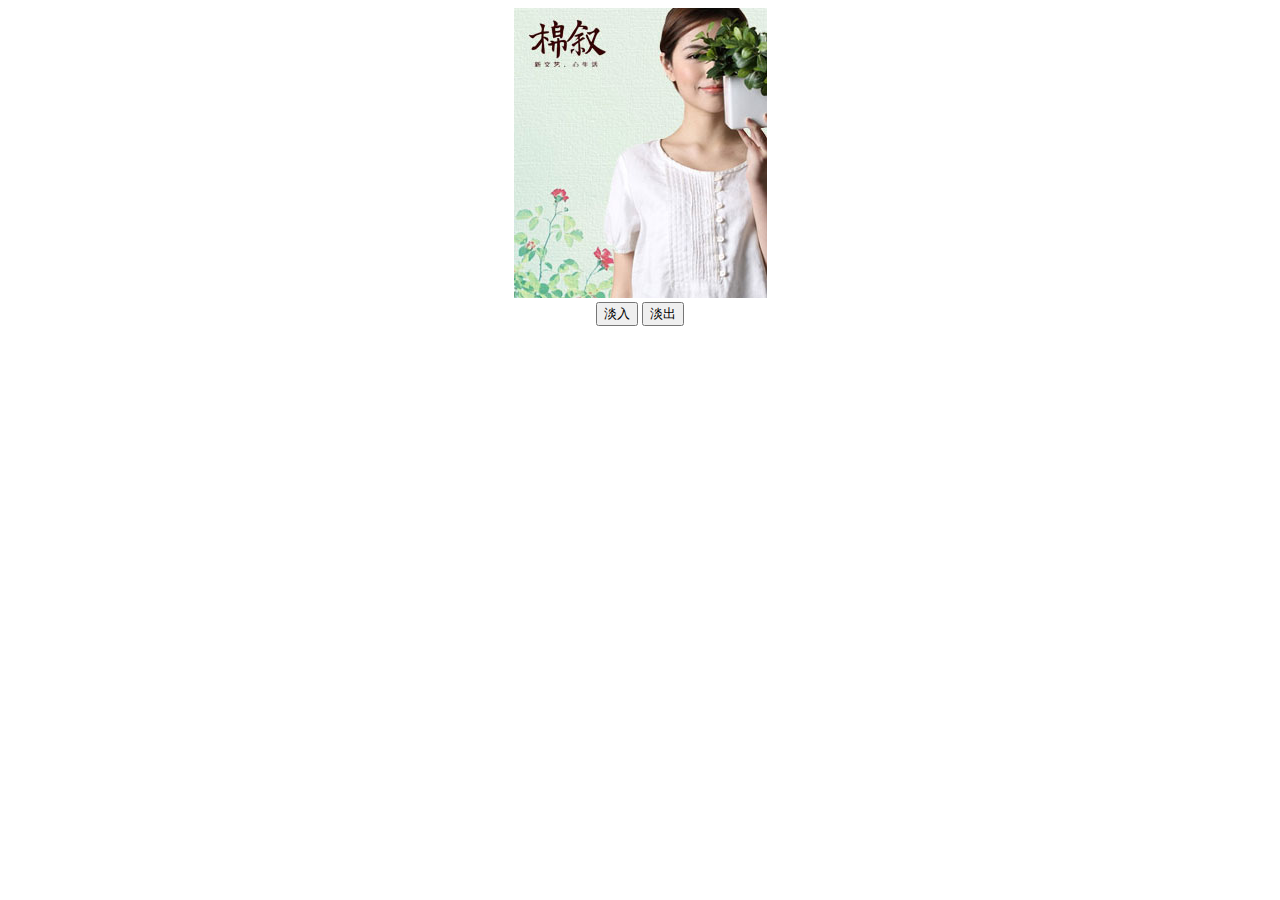
<file: 示例8：淡入淡出效果/index.html>
<!DOCTYPE html>
<html>
<head lang="en">
	<meta charset="UTF-8">
<title>淡入淡出效果</title>
	<style>
		body{text-align: center;}
	</style>
</head>
<body> 

<img src="images/ad.jpg"  /><br/>
<input name="fadein_btn" type="button" value="淡入" /> 
<input name="fadeout_btn" type="button" value="淡出" />
<script  src="js/jquery-1.12.4.js" ></script>
<script type="text/javascript">
	$(function  () {
		$("input[name='fadein_btn']").click(function  () {
			$("img").fadeIn(3000);
		});
		$("input[name='fadeout_btn']").click(function  () {
			$("img").fadeOut(5000);
		});
	})
</script>
</body>
</html>
</file>
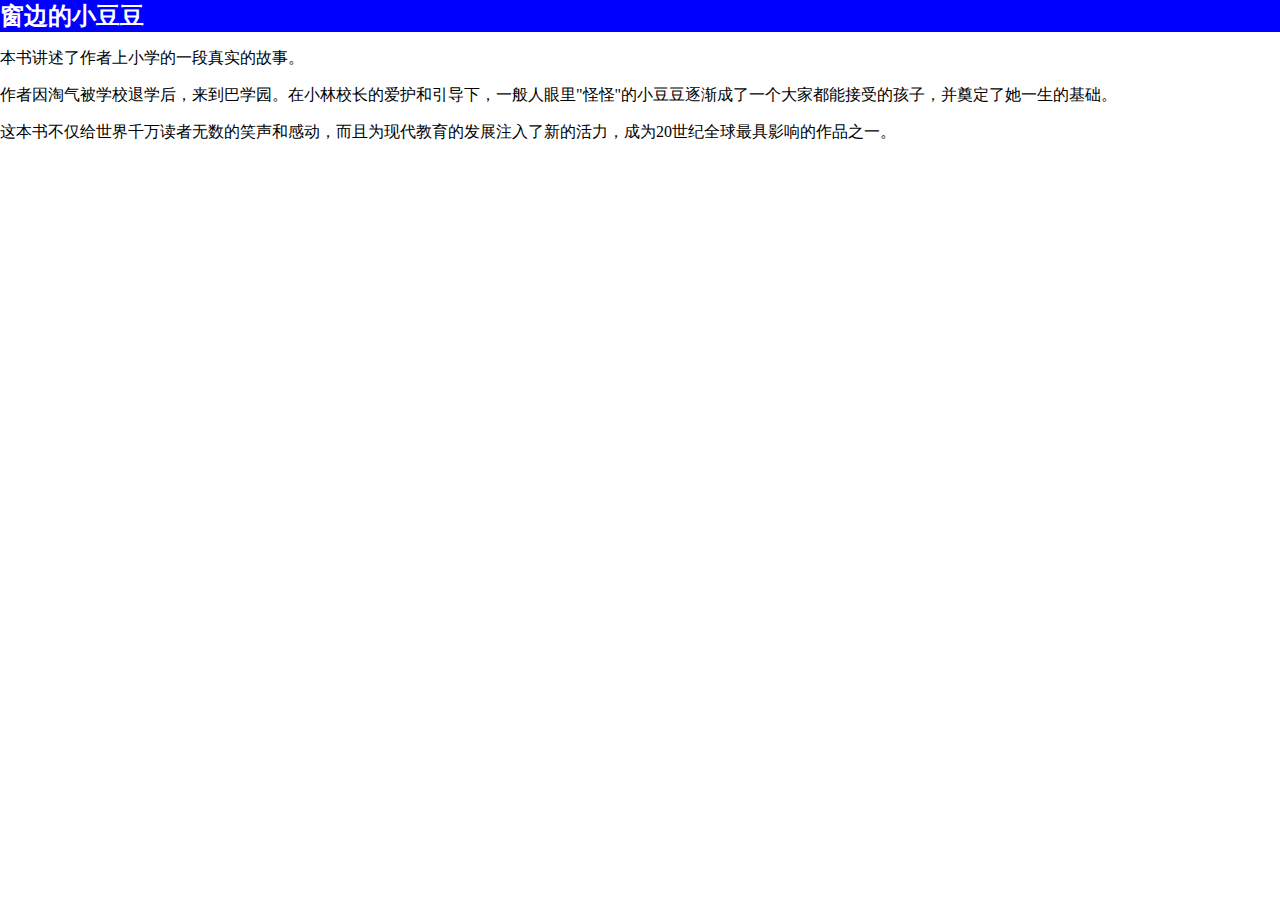
<file: 示例9：改变元素高度/index.html>
<!DOCTYPE html>
<html>
<head lang="en">
	<meta charset="UTF-8">
<title>改变元素高度</title>

<style type="text/css" >
body{
	margin: 0px;
	padding: 0px;
}
h2{
	background-color: blue;
	color: white;
	margin: 0px;
}
</style>

</head>
<body> 
    <div id="box">
      <h2>窗边的小豆豆</h2>
      <div class="txt">
        <p>本书讲述了作者上小学的一段真实的故事。</p>
        <p>作者因淘气被学校退学后，来到巴学园。在小林校长的爱护和引导下，一般人眼里"怪怪"的小豆豆逐渐成了一个大家都能接受的孩子，并奠定了她一生的基础。</p>
        <p>这本书不仅给世界千万读者无数的笑声和感动，而且为现代教育的发展注入了新的活力，成为20世纪全球最具影响的作品之一。</p>
      </div>
    </div>
	<script src="js/jquery-1.12.4.js" ></script>
	<script type="text/javascript">
		
		$("h2").click(function  () {
			$(".txt").slideUp(2000);  //向上延伸
			$(".txt").slideDown(3000);//向下延伸
		});
	</script>
</body>
</html>
</file>
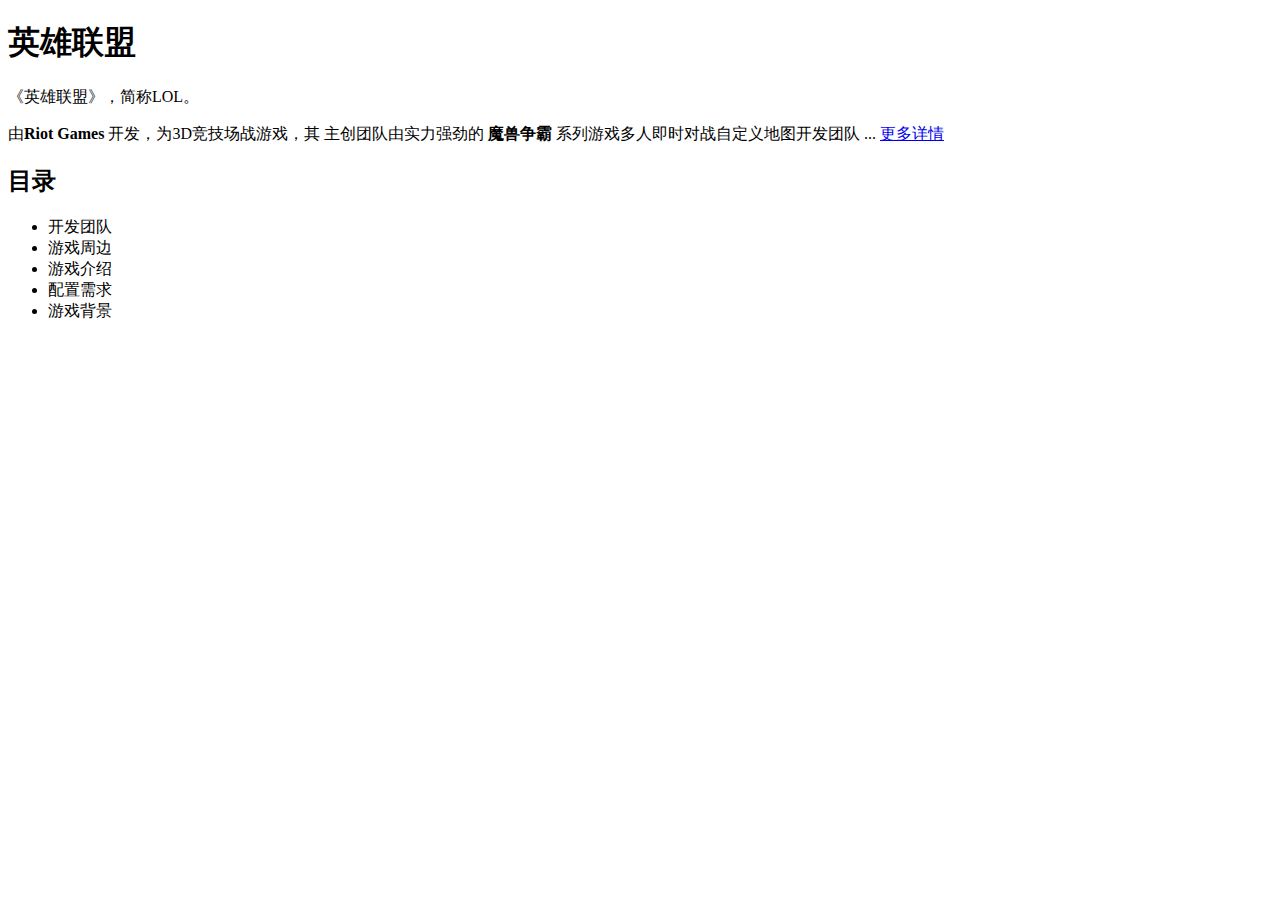
<file: 练习2：使用jQuery美化英雄联盟简介页/index.html>
<!DOCTYPE html>
<html>
<head lang="en">
    <meta charset="UTF-8">
<title>使用jQuery美化英雄联盟简介页 </title>
</head>
<body>
 <h1>英雄联盟</h1> 
<p>    《英雄联盟》，简称LOL。</p>
<p id="content">
    由<strong>Riot Games </strong>开发，为3D竞技场战游戏，其
    <span>主创团队由实力强劲的
        <strong>魔兽争霸</strong>
        系列游戏多人<span>即时对战</span>自定义地图开发团队
    </span>...
    <a href="#">更多详情</a>
</p>
<h2>目录</h2>
<ul class="txt_box">
    <li class="current">开发团队</li>
    <li>游戏周边</li>
    <li>游戏介绍</li>
    <li>配置需求</li>
    <li>游戏背景</li>
</ul>
<script type="text/javascript" src="js/jquery-1.12.4.js"  charset="UTF-8"></script>
<script type="text/javascript" src="js/game.js" charset="UTF-8" ></script>
</body>
</html>
</file>
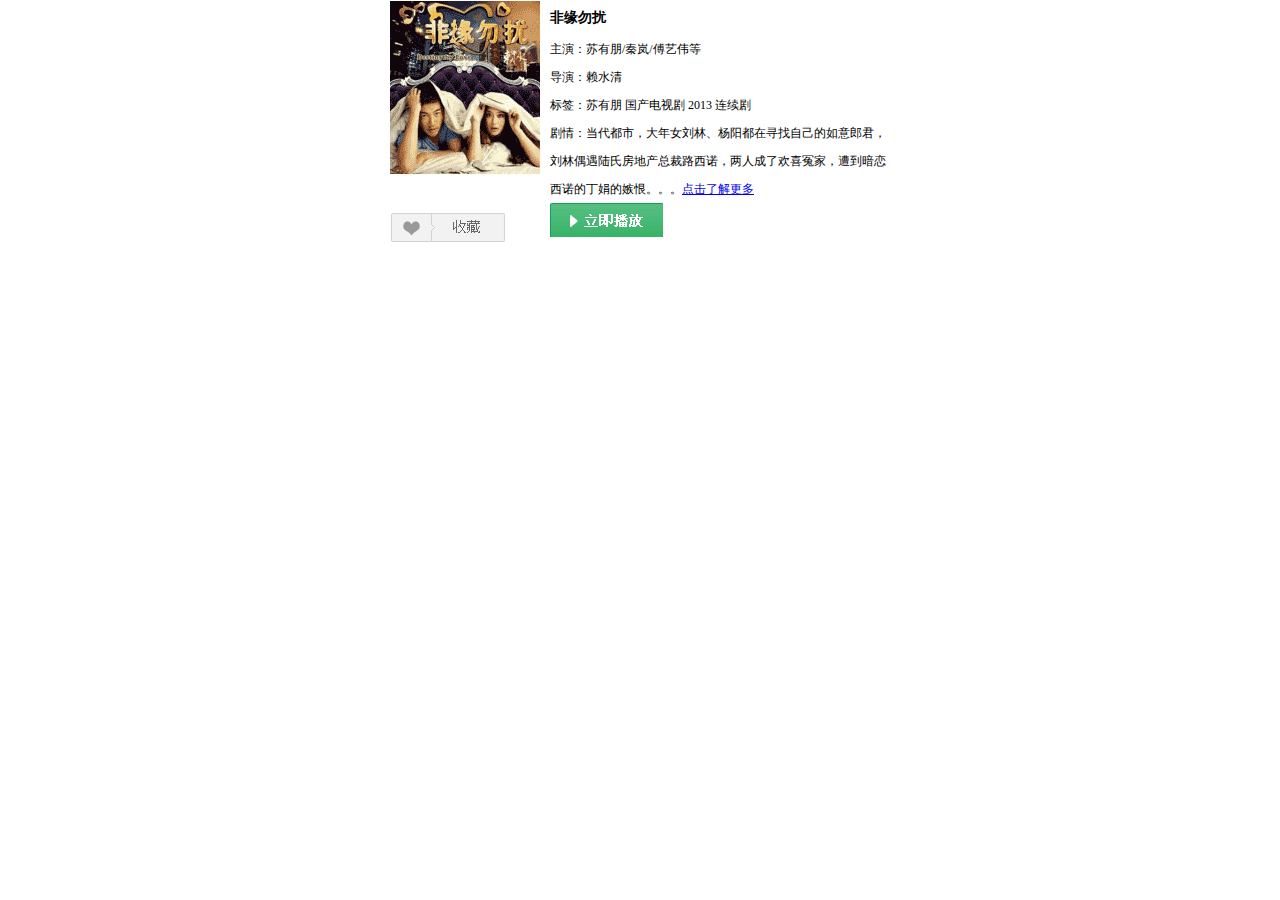
<file: 练习3：制作非缘勿扰页面特效/index.html>
<!DOCTYPE html>
<html>
<head lang="en">
	<meta charset="UTF-8">
    <title>制作非缘勿扰页面特效 </title>
	<link rel="stylesheet" href="css/style.css">
</head>
<body>
 	 <div class='main' >
     	<div class='left'>
        	<img src="images/pic.gif" />
            <br/><br/>
            <img src="images/col.gif" alt="收藏本片"/>
        </div>
        <div class='right'>
        	<dl>
            	<dt>非缘勿扰</dt>
            	<dd><span id="star">主演：</span>苏有朋/秦岚/傅艺伟等</dd>
				<dd><span id='director'>导演：</span><span title="导演">赖水清</span></dd>
				<dd><span id='label'>标签：</span><span>苏有朋</span>  国产电视剧   <span>2013</span>  连续剧 </dd>
				<dd><span id="drama">剧情：</span>当代都市，大年女刘林、杨阳都在寻找自己的如意郎君，刘林偶遇陆氏房地产总裁路西诺，两人成了欢喜冤家，遭到暗恋西诺的丁娟的嫉恨。。。<a href="#">点击了解更多 </a></dd>
            </dl>
            <img src="images/btn.gif"/>
        </div>
     </div>
     <script type="text/javascript" src="js/jquery-1.12.4.js" charset="UTF-8" ></script>
     <script type="text/javascript" src="js/movie.js" charset="UTF-8" ></script>
</body>
</html>
</file>
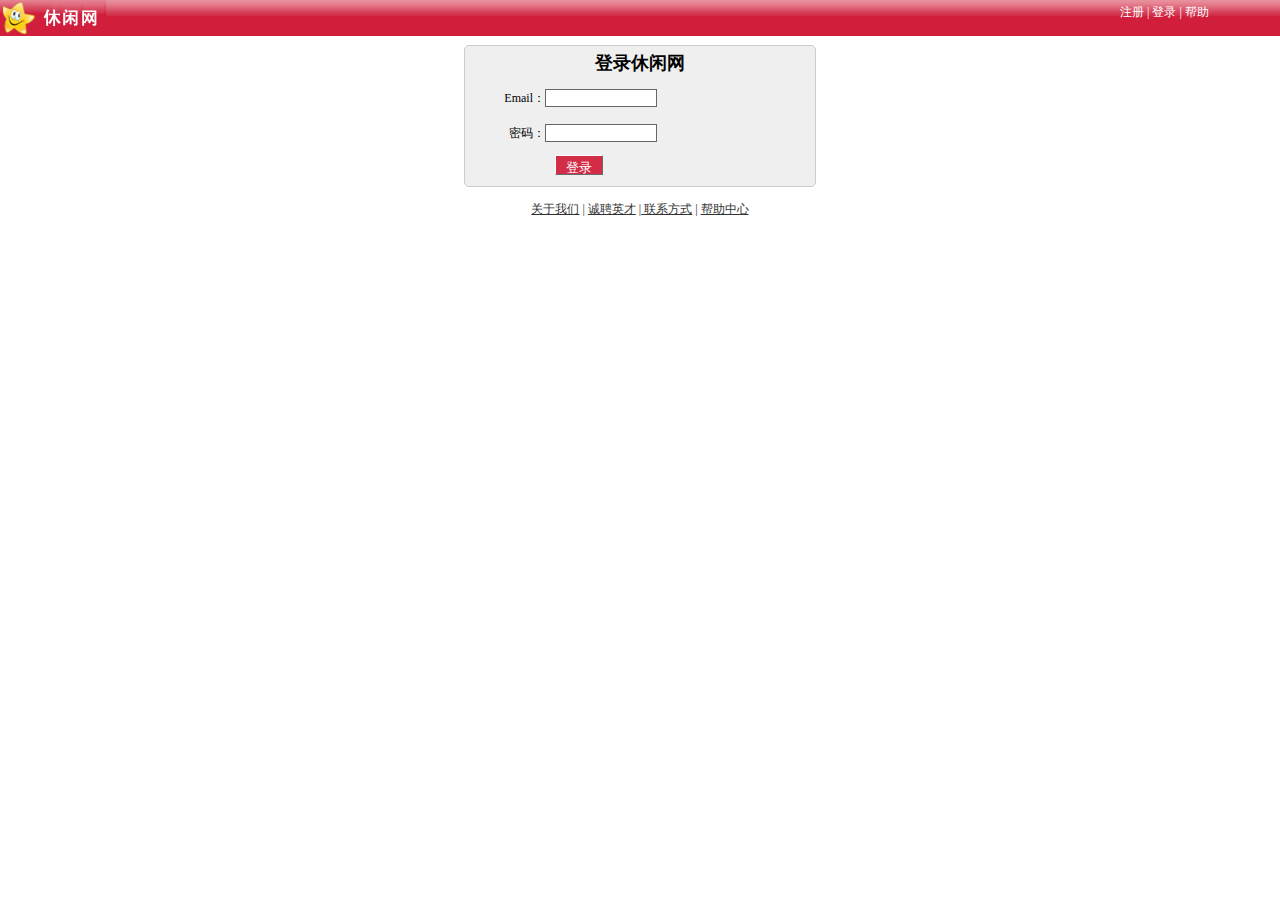
<file: 示例3：验证休闲网登录页面/login.html>
<!doctype html>
<html lang="en">
<head>
	<meta charset="UTF-8">
    <title>休闲网登录页面</title>
	<link href="css/register.css" rel="stylesheet">
</head>
<body>
    <div id="header" class="main">
        <div id="headerLeft">
            <img src="images/logo.gif" /></div>
        <div id="headerRight">注册 | 登录 | 帮助</div>
    </div>
    <div class="register">
		<form action="success.html" id="myform" method="post" name="myform" >
			<ul>
				<li class="bold">登录休闲网</li>
				<li><span>Email：</span><input type="text" class="inputs" /></li>
				<li><span>密码：</span><input type="password" class="inputs" /></li>
				<li><input name="btn" id="btn" type="submit" value="登录" class="rb1"  /></li>
			</ul>
		</form>
    </div>
  
  <div id="footer" class="main"><a href="#">关于我们</a> | <a href="#">诚聘英才</a> |<a href="#"> 联系方式</a>  | <a href="#">帮助中心</a></div>
  
<script src="js/jquery-1.12.4.js" type="text/javascript " charset="UTF-8"></script>
<script type="text/javascript">
	$(function  () {
		//表单提交事件
		$("#myform").submit(function  () {
			var email =$("#myform :text").val();
			if (email=="") {
				alert("Email不能为空");
				return false;
			}
			
			if (email.indexOf("@")==-1) {
				alert("Email格式不正确\n必须包含@");
				return false;
			}
			
			if (email.indexOf(".")==-1) {
				alert("Email格式不正确\n必须包含.");
				return false;
			}
			return true;
		})
	})
</script>
</script>
</body>
</html>
</file>
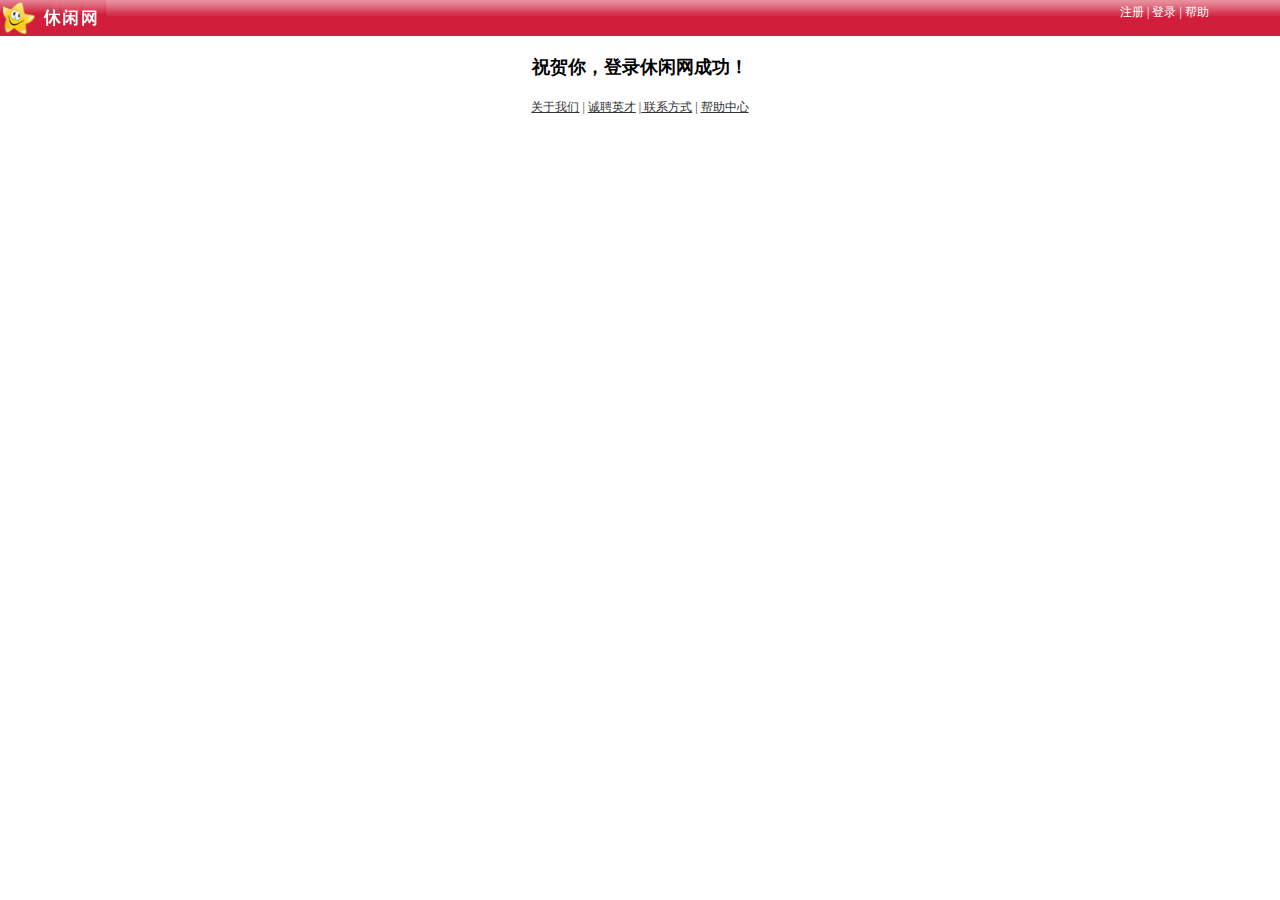
<file: 示例3：验证休闲网登录页面/success.html>
<!doctype html>
<html lang="en">
<head>
	<meta charset="UTF-8">
<title>休闲网登录成功页面</title>
	<link href="css/register.css" rel="stylesheet">

</head>

<body>
<div id="header" class="main">
  <div id="headerLeft"><img src="images/logo.gif"/></div>
  <div id="headerRight">注册 | 登录 | 帮助</div>
</div>
<div  class="main">
    <h1 class="bold">祝贺你，登录休闲网成功！</h1>
</div>
<div id="footer" class="main"><a href="#">关于我们</a> | <a href="#">诚聘英才</a> |<a href="#"> 联系方式</a>  | <a href="#">帮助中心</a></div>
</body>
</html>
</file>
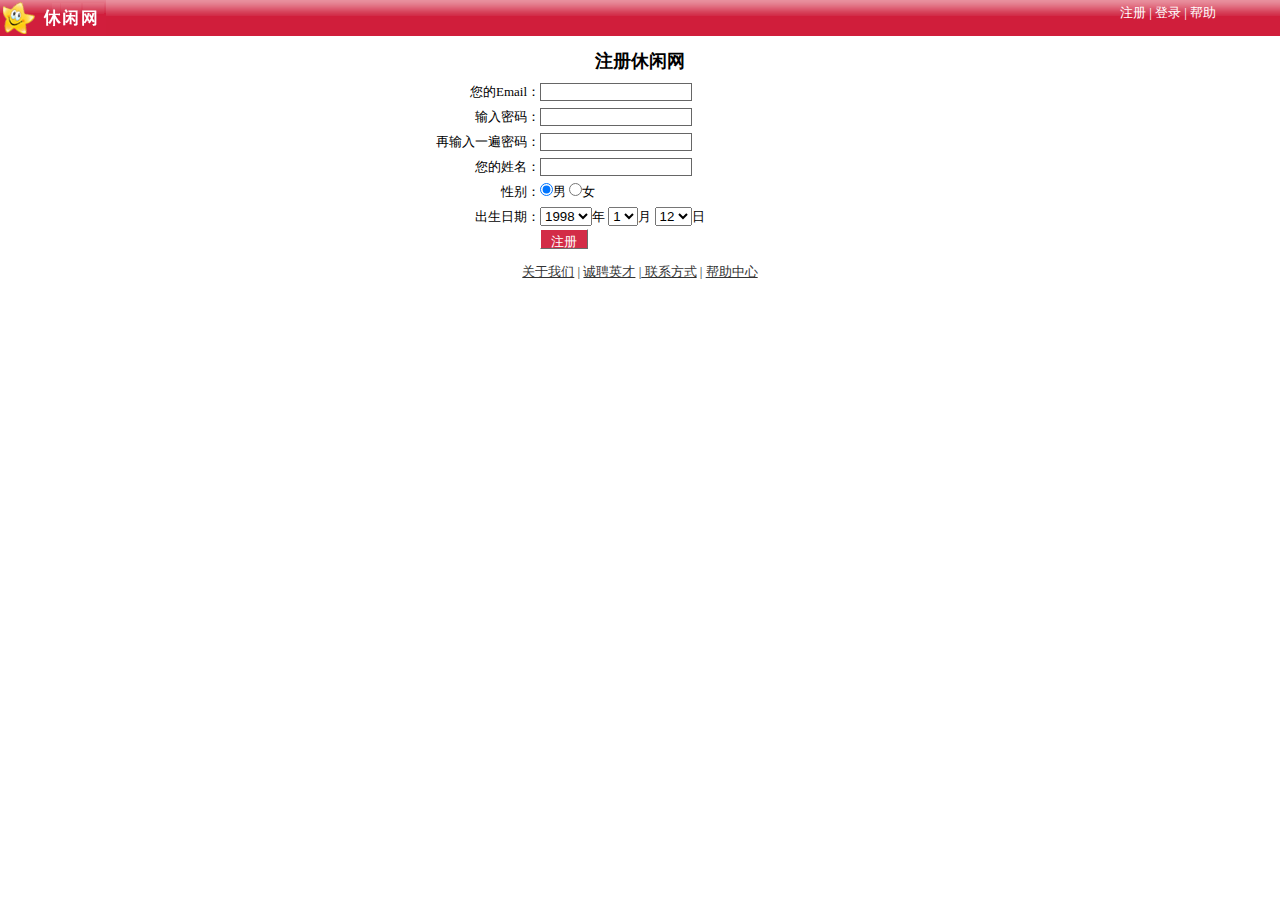
<file: 示例6：文本输入提示特效/register.html>
<!doctype html>
<html lang="en">
<head>
    <meta charset="UTF-8">
    <title>休闲网注册页面</title>
    <link href="css/leisure.css" rel="stylesheet">
</head>
<body>
    <div id="header" class="main">
        <div id="headerLeft">
            <img src="images/logo.gif" />
        </div>
        <div id="headerRight">注册 | 登录 | 帮助</div>
    </div>
    <div class="register">
        <form method="post" name="myform" id="myform">
                <h1 class="bold">注册休闲网</h1>
                <dl>
                    <dt>您的Email：</dt>
                    <dd><input id="email" type="text" class="inputs" /><span id="DivEmail"></span></dd>
                </dl>
                <dl>
                    <dt>输入密码：</dt>
                    <dd><input id="pwd" type="password" class="inputs" /><span id="DivPwd"></span></dd>
                </dl>
                <dl>
                    <dt>再输入一遍密码：</dt>
                    <dd><input id="repwd" type="password" class="inputs" /><span id="DivRepwd"></span></dd>
                </dl>
                <dl>
                    <dt>您的姓名：</dt>
                    <dd><input id="user" type="text" class="inputs" /><span id="DivUser"></span></dd>
                </dl>
                <dl>
                    <dt>性别：</dt>
                    <dd>
                        <input name="sex" type="radio" value="1" checked="checked" />男
                        <input name="sex" type="radio" value="0" />女</dd>
                </dl>
                <dl>
                    <dt class="left">出生日期：</dt>
                    <dd><select name="year">
                            <option value="1998">1998</option>
                        </select>年
                         <select name="month">
                             <option value="1">1</option>
                         </select>月
                       <select name="day">
                           <option value="12">12</option>
                       </select>日</dd>
                </dl>
                <dl>
                    <dt>&nbsp;</dt>
                    <dd><input name="btn" type="submit" value="注册" class="rb1" /></dd>
                </dl>
        </form>
    </div>
    <div id="footer" class="main"><a href="#">关于我们</a> | <a href="#">诚聘英才</a> |<a href="#"> 联系方式</a>  | <a href="#">帮助中心</a></div>
  <script type="text/javascript" src="js/jquery-1.12.4.js"  charset="UTF-8"></script>
  <script type="text/javascript" src="js/hnn.js"  charset="UTF-8"></script>
</body>
</html>
</file>
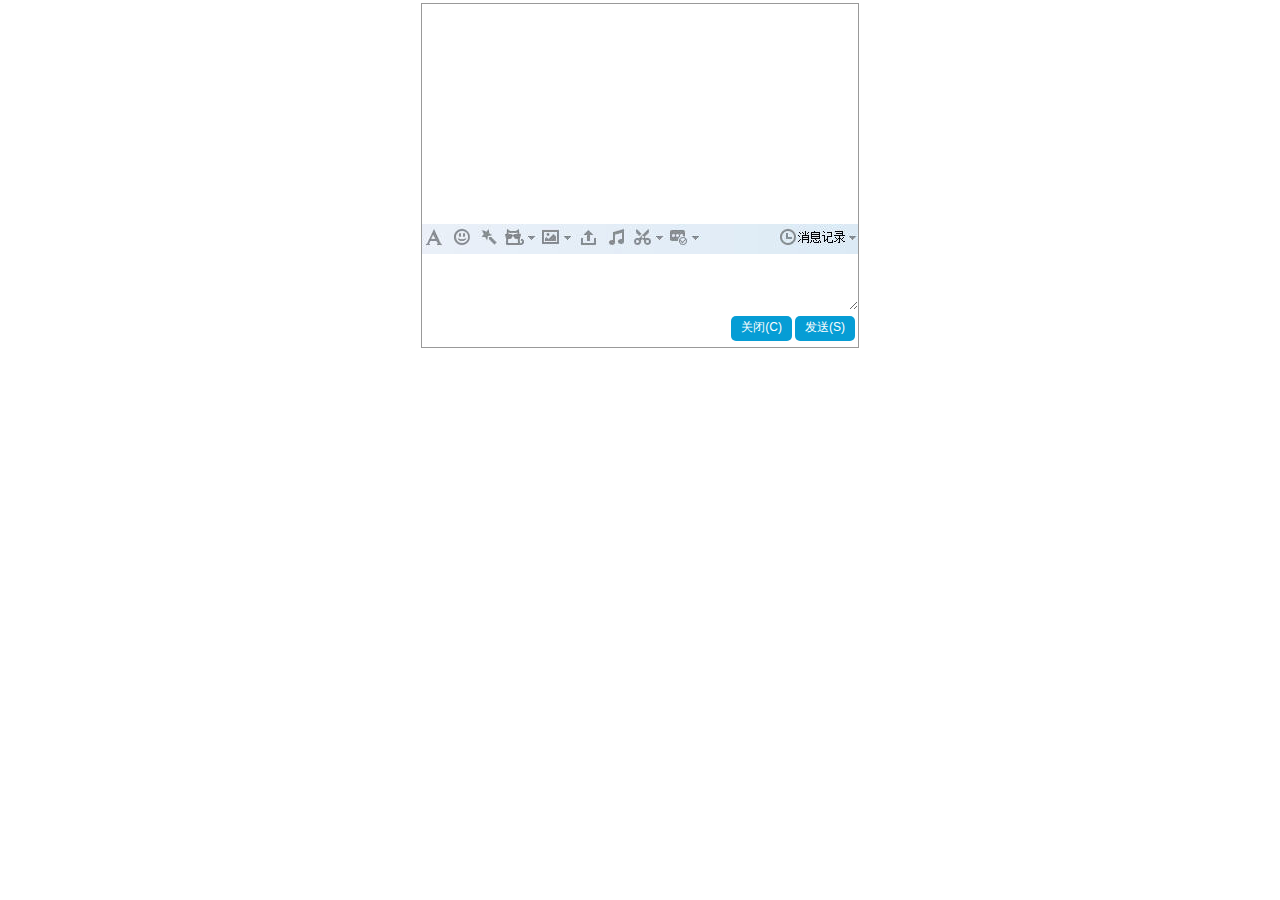
<file: 练习2：制作QQ简易聊天框/chat.html>
<!DOCTYPE html>
<html>
<head lang="en">
    <meta charset="UTF-8">
    <title>QQ简易聊天框</title>
    <link rel="stylesheet" href="css/chat.css">
</head>
<body>
<section id="chat">
    <div class="chatBody"></div>
    <div><img src="images/icon.jpg"></div>
    <textarea class="chatText"></textarea>
    <div class="btn"><span>关闭(C)</span><span id="send">发送(S)</span></div>
</section>
<script src="js/jquery-1.12.4.js" type="text/javascript" charset="UTF-8"></script>
<script src="js/chat.js" type="text/javascript"charset="UTF-8"></script>
</body>
</html>
</file>
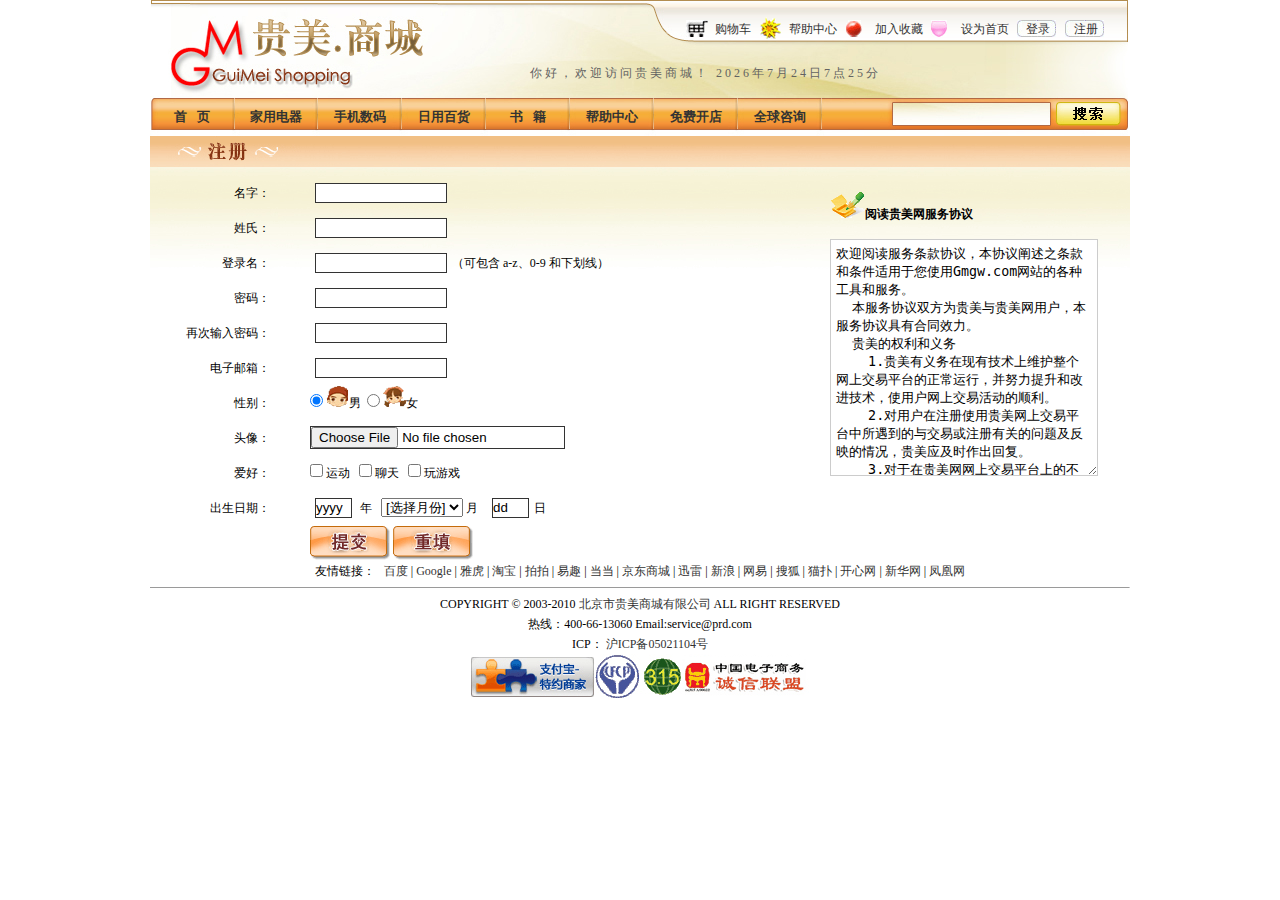
<file: 练习2：验证贵美网站注册页面/register.html>
﻿<!doctype html>
<html lang="en">

	<head>
		<meta charset="UTF-8">
		<title>贵美商城注册页面</title>
		<link rel="stylesheet" href="css/register.css">
	</head>

	<body>
		<div id="container">
			<div id="header">
				<div id="logo"></div>
				<div class="upright_menu">
					<ul>
						<li class="pic pic1"></li>
						<li class="h_text">
							<a href="buy_commodity.htm" target="_parent">购物车</a>
						</li>
						<li class="pic pic2"></li>
						<li class="h_text">
							<a href="help.htm" target="_parent">帮助中心</a>
						</li>
						<li class="pic pic5"></li>
						<li class="h_text">
							<a href="JavaScript:void(0);" onclick="addFav();">加入收藏</a>
						</li>
						<li class="pic pic6"></li>
						<li class="h_text">
							<a href="JavaScript:void(0);" onclick="setHome(this);">设为首页</a>
						</li>
						<li class="bt login h_text">
							<a href="login.htm" target="_parent">登录</a>
						</li>
						<li class="bt reg h_text">
							<a href="register.htm" target="_parent">注册</a>
						</li>
					</ul>
				</div>
				<!--upright_menu	end-->
				<div class="upright_bottom">
					<ul>
						<li class="h_text	hello">你好，欢迎访问贵美商城！
							<script type="text/JavaScript">
								now=new Date; document.write(now.getFullYear()+"年"+(now.getMonth()+1)+"月"+now.getDate()+"日"+now.getHours()+"点"+now.getMinutes()+"分");
							</script>
						</li>
					</ul>
				</div>
				<!--upright_bottom	end-->
				<div class="nav">
					<ul>
						<li>
							<a href="index.htm" target="_parent">&nbsp;首&nbsp;&nbsp;&nbsp;页&nbsp;</a>
						</li>
						<li>
							<a href="commoditys_show.htm" target="_parent">家用电器</a>
						</li>
						<li>
							<a href="commoditys_show.htm" target="_parent">手机数码</a>
						</li>
						<li>
							<a href="commoditys_show.htm" target="_parent">日用百货</a>
						</li>
						<li>
							<a href="commoditys_show.htm" target="_parent">&nbsp;书&nbsp;&nbsp;&nbsp;籍&nbsp;</a>
						</li>
						<li>
							<a href="help.htm" target="_parent">帮助中心</a>
						</li>
						<li>
							<a href="help.htm" target="_parent">免费开店</a>
						</li>
						<li>
							<a href="help.htm" target="_parent">全球咨询</a>
						</li>
					</ul>
				</div>
				<!--nav	end-->
			</div>
			<!--header	end-->
			<div id="main" class="reg_bg">
				<section class="register">
					<form id="formRegister" method="post" action="register_success.htm">
						<dl>
							<dt>名字：</dt>
							<dd><input id="fname" type="text" class="reg_text" size="24" /><span id='DivFname'></span></dd>
						</dl>
						<dl>
							<dt>姓氏：</dt>
							<dd><input id="lname" type="text" class="reg_text" size="24" /><span id='DivName'></span></dd>
						</dl>
						<dl>
							<dt>登录名：</dt>
							<dd><input name="sname" type="text" class="reg_text" size="24" />（可包含 a-z、0-9 和下划线）</dd>
						</dl>
						<dl>
							<dt>密码：</dt>
							<dd><input id="pass" type="password" class="reg_text" size="26" /><span id='DivPwd'></span></dd>
						</dl>
						<dl>
							<dt>再次输入密码：</dt>
							<dd><input id="rpass" type="password" class="reg_text" size="26" /><span id='DivRepwd'></span></dd>
						</dl>
						<dl>
							<dt>电子邮箱：</dt>
							<dd><input id="email" type="text" class="reg_text" size="24" /><span id='DivEmail'></span></dd>
						</dl>
						<dl>
							<dt>性别：</dt>
							<dd>
								<input id="gen" style="border:0px;" type="radio" value="男" checked="checked" />
								<img src="images/Male.gif" width="23" height="21" alt="alt" />男&nbsp;
								<input name="gen" style="border:0px;" type="radio" value="女" class="input" />
								<img src="images/Female.gif" width="23" height="21" alt="alt" />女
							</dd>
						</dl>
						<dl>
							<dt>头像：</dt>
							<dd><input type="file" /> </dd>
						</dl>
						<dl>
							<dt>爱好：</dt>
							<dd>
								<label >
						 <input type="checkbox" id="checkbox" value="checkbox" />
					 </label> 运动&nbsp;&nbsp;
								<label>
						 <input type="checkbox" id="checkbox2" value="checkbox" />
					 </label> 聊天&nbsp;&nbsp;
								<label>
						 <input type="checkbox" id="checkbox3" value="checkbox" />
					 </label> 玩游戏
							</dd>
						</dl>
						<dl>
							<dt>出生日期：</dt>
							<dd>
								<input id="nYear" class="reg_text n4" id="nYear" value="yyyy" maxlength="4" />&nbsp;年&nbsp;&nbsp;
								<select id="nMonth">
									<option value="" selected="selected">[选择月份]</option>
									<option value="0">一月</option>
									<option value="1">二月</option>
									<option value="2">三月</option>
									<option value="3">四月</option>
									<option value="4">五月</option>
									<option value="5">六月</option>
									<option value="6">七月</option>
									<option value="7">八月</option>
									<option value="8">九月</option>
									<option value="9">十月</option>
									<option value="10">十一月</option>
									<option value="11">十二月</option>
								</select>&nbsp;月&nbsp;&nbsp;
								<input id="nDay" class="reg_text n4" value="dd" size="2" maxlength="2" />日
							</dd>
						</dl>
						<dl>
							<dt>&nbsp;
				 </dt>
							<dd>
								<input type="image" id="Button" style="border:0px;" src="images/submit.gif" /> <img src="images/reset.gif" onclick="javascript:form1.reset();" style="cursor:pointer;" alt="重置" />
							</dd>
						</dl>
					</form>
				</section>
				<section class="registerRight">
					<h4><img src="images/read.gif" alt="alt" />阅读贵美网服务协议 </h4>
					<textarea id="textarea" cols="30" rows="15">欢迎阅读服务条款协议，本协议阐述之条款和条件适用于您使用Gmgw.com网站的各种工具和服务。
  本服务协议双方为贵美与贵美网用户，本服务协议具有合同效力。
  贵美的权利和义务
    1.贵美有义务在现有技术上维护整个网上交易平台的正常运行，并努力提升和改进技术，使用户网上交易活动的顺利。
    2.对用户在注册使用贵美网上交易平台中所遇到的与交易或注册有关的问题及反映的情况，贵美应及时作出回复。
    3.对于在贵美网网上交易平台上的不当行为或其它任何贵美认为应当终止服务的情况，贵美有权随时作出删除相关信息、终止服务提供等处理，而无须征得用户的同意。
    4.因网上交易平台的特殊性，贵美没有义务对所有用户的注册资料、所有的交易行为以及与交易有关的其他事项进行事先审查。
  </textarea>
				</section>
			</div>
			<div id="footer">
				<div class="copyright">友情链接：&nbsp;&nbsp;
					<a href="#">百度</a> |
					<a href="#">Google</a> |
					<a href="#">雅虎</a> |
					<a href="#">淘宝</a> |
					<a href="#">拍拍</a> |
					<a href="#">易趣</a> |
					<a href="#">当当</a> |
					<a href="#">京东商城</a> |
					<a href="#">迅雷</a> |
					<a href="#">新浪</a> |
					<a href="#">网易</a> |
					<a href="#">搜狐</a> |
					<a href="#">猫扑</a> |
					<a href="#">开心网</a> |
					<a href="#">新华网</a> |
					<a href="#">凤凰网</a><br />
					<hr size="1" />COPYRIGHT &copy; 2003-2010
					<a href="index.htm" target="_parent">北京市贵美商城有限公司</a> ALL RIGHT RESERVED<br /> 热线：400-66-13060 Email:service@prd.com<br /> ICP：
					<a href="#">沪ICP备05021104号</a><br />
					<img src="images/img1.gif" alt="alt" /><img src="images/img2.gif" alt="alt" /><img src="images/img3.gif" alt="alt" /><img src="images/img4.gif" alt="alt" />
				</div>
				<!--copyright	end-->
			</div>
			<!--footer	end-->
		</div>
		<!--container	end-->
		<script src="js/jquery-1.12.4.js" type="text/javascript" charset="utf-8"></script>
		<script type="text/javascript" src="js/gm.js"  charset="UTF-8"></script>
		<script type="text/javascript">
			$(function() {
				$("#fname").blur(checFname);
				$("#pass").blur(checPass);
				$("#rpass").blur(checkRpass);
				
                 $("#formRegister").submit(function(){
                 	  var resu=true;
                 	  if(!checFname()) resu=false;
                 	  if(!checPass()) resu=false;
                 	  if(!checkRpass()) resu=false;
                 	  return resu;
                 })
			})
			//验证名字
			function checFname() {
				var fname = $("#fname");
				var divFname = $("#DivFname");
				divFname.html("");
				if(fname.val() == "") {
					divFname.html("名字不能为空");
					return false;
				}

				for(var i = 0; i < fname.val().length; i++) {
					var j = fname.val().substring(i, i + 1);
					if(isNaN(j)==false) { // if(j>0)
						divFname.html("名字不能包含数字");
						return false;
					}
				}
				return true;
			}
		
		    //验证密码
			function checPass() {
				var pass = $("#pass");
				var divPwd = $("#DivPwd");
				divPwd.html("");
				if(pass.val() == "") {
					divPwd.html("密码不能为空");
					return false;
				}
				if(pass.val().length<6){
					divPwd.html("密码的长度不能小于6位");
					return false;
				}
				return true;
			}
			  //验证确认
			function checkRpass() {
				var pass = $("#pass");
				var rpass = $("#rpass");
				var divRepwd = $("#DivRepwd");
				divRepwd.html("");
				if(pass.val() !=rpass.val() ){
					divRepwd.html("两次输入的密码不一致");
					return false;
				}
				return true;
			}
		</script>
		
	</body>

</html>
</file>
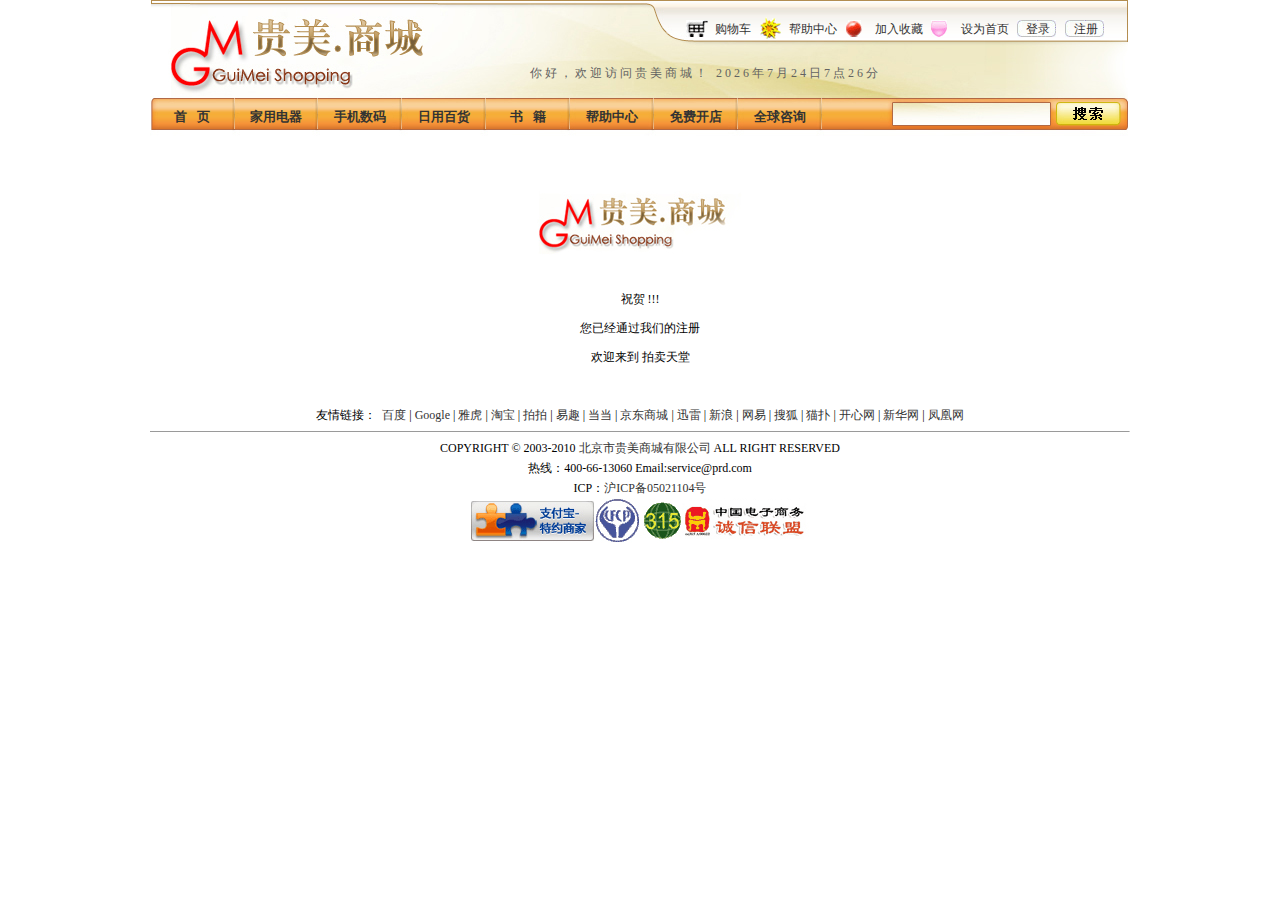
<file: 练习2：验证贵美网站注册页面/register_success.htm>
﻿<!doctype html>
<html lang="en">
<head>
	<meta charset="UTF-8">
 <title>贵美商城</title>
	<link rel="stylesheet" href="css/register.css">
</head>

<body>
	<div id="container">
		<div id="header">
			<div id="logo"></div>
			<div class="upright_menu">
				<ul>
					<li class="pic pic1"></li>
					<li class="h_text"><a href="buy_commodity.htm" target="_parent">购物车</a></li>
					<li class="pic pic2"></li>
					<li class="h_text"><a href="help.htm" target="_parent">帮助中心</a></li>
					<li class="pic pic5"></li>
					<li class="h_text"><a href="JavaScript:void(0);" onclick="addFav();">加入收藏</a></li>
					<li class="pic pic6"></li>
					<li class="h_text"><a href="JavaScript:void(0);" onclick="setHome(this);">设为首页</a></li>
					<li class="bt login h_text"><a href="login.htm" target="_parent">登录</a></li>
					<li class="bt reg h_text"><a href="register.htm" target="_parent">注册</a></li>
				</ul>
			</div> <!--upright_menu	end-->
			<div class="upright_bottom">
				<ul>
					<li class="h_text	hello">你好，欢迎访问贵美商城！
						<script type="text/JavaScript">
							now=new Date;
							document.write(now.getFullYear()+"年"+(now.getMonth()+1)+"月"+now.getDate()+"日"+now.getHours()+"点"+now.getMinutes()+"分");
						</script>
					</li>
				</ul>
			</div> <!--upright_bottom	end-->
			<div class="nav">
				<ul>
					<li><a href="index.htm" target="_parent">&nbsp;首&nbsp;&nbsp;&nbsp;页&nbsp;</a></li>
					<li><a href="commoditys_show.htm" target="_parent">家用电器</a></li>
					<li><a href="commoditys_show.htm" target="_parent">手机数码</a></li>
					<li><a href="commoditys_show.htm" target="_parent">日用百货</a></li>
					<li><a href="commoditys_show.htm" target="_parent">&nbsp;书&nbsp;&nbsp;&nbsp;籍&nbsp;</a></li>
					<li><a href="help.htm" target="_parent">帮助中心</a></li>
					<li><a href="help.htm" target="_parent">免费开店</a></li>
					<li><a href="help.htm" target="_parent">全球咨询</a></li>
				</ul>
			</div>	<!--nav	end-->
		</div> <!--header	end-->
		<div id="main">
    <!--首页的中间部分-->
	<p>&nbsp; </p>
	<p class="a_c login_success1 login_success2"><img src="./images/logo.jpg" alt="alt" /></p>
	<p class="a_c login_success1 login_success2">祝贺 !!! </p>
	<p class="a_c login_success1 ">您已经通过我们的注册</p>
	<p class="a_c login_success1 login_success3">欢迎来到 拍卖天堂</p>
	<p>&nbsp; </p>

		 </div>	<!--main end-->

		<div id="footer">
			<div class="copyright">友情链接：&nbsp;&nbsp;<a href="#">百度</a> | <a href="#">Google</a> | <a href="#">雅虎</a> | <a href="#">淘宝</a> | <a href="#">拍拍</a> | <a href="#">易趣</a> | <a href="#">当当</a> | <a href="#">京东商城</a> | <a href="#">迅雷</a> | <a href="#">新浪</a> | <a href="#">网易</a> | <a href="#">搜狐</a> | <a href="#">猫扑</a> | <a href="#">开心网</a> | <a href="#">新华网</a> | <a href="#">凤凰网</a><br />
				<hr size="1" />COPYRIGHT &copy;  2003-2010 <a href="index.htm" target="_parent">北京市贵美商城有限公司</a> ALL RIGHT RESERVED<br />
				热线：400-66-13060 Email:service@prd.com<br />
				ICP：<a href="#">沪ICP备05021104号</a><br />
				<img src="images/img1.gif" alt="alt" /><img src="images/img2.gif" alt="alt" /><img src="images/img3.gif" alt="alt" /><img src="images/img4.gif" alt="alt" />
			</div><!--copyright	end-->
		</div><!--footer	end-->
	</div><!--container	end-->
</body>
</html>
</file>
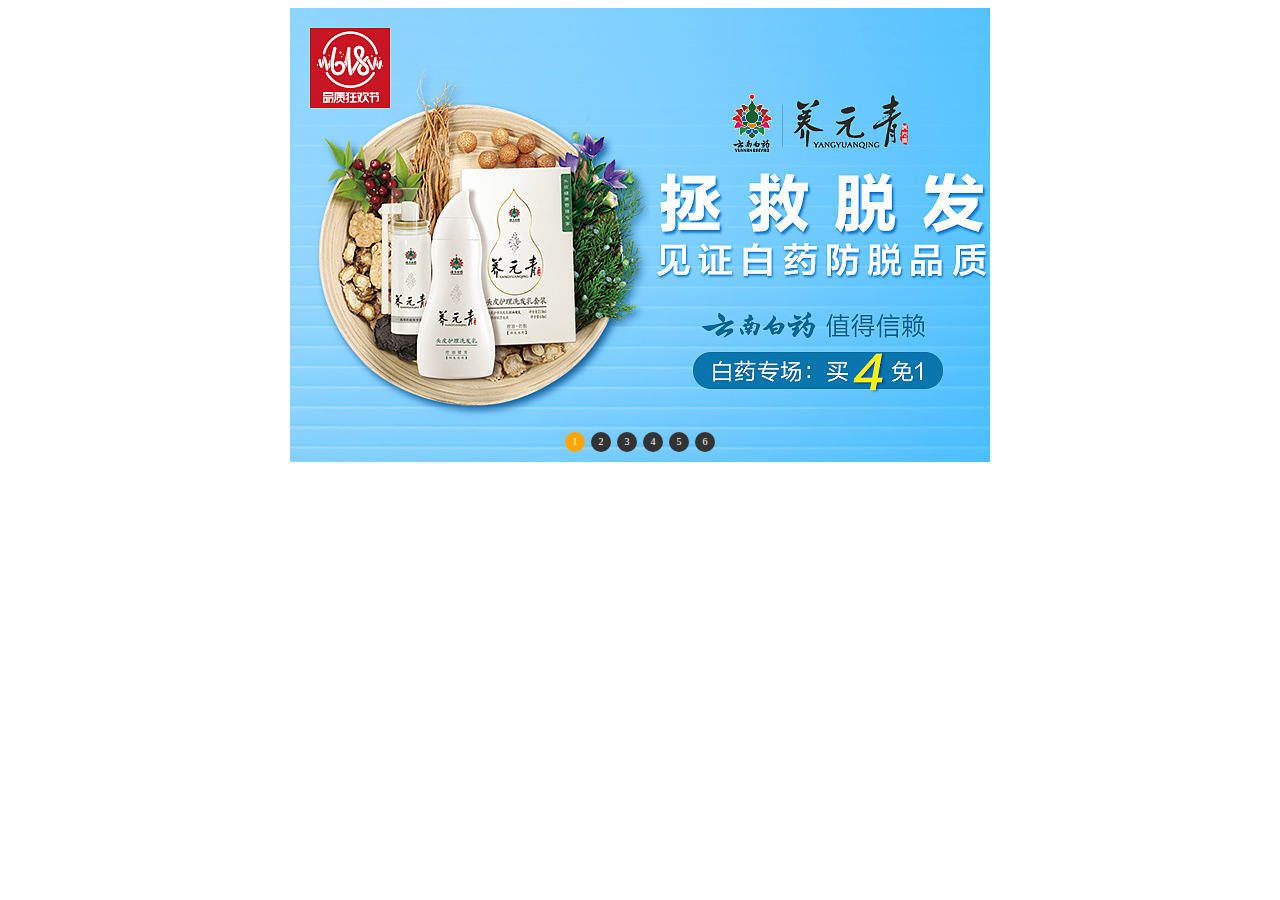
<file: 练习4：制作轮播切换效果/adver.html>
﻿<!DOCTYPE html>
<html>
<head lang="en">
    <meta charset="UTF-8">
    <title> 广告图片轮播切换</title>
    <link rel="stylesheet" href="css/style.css">
</head>
<body>
<div class="adver">
    <ul>
        <li>1</li>
        <li>2</li>
        <li>3</li>
        <li>4</li>
        <li>5</li>
        <li>6</li>
    </ul>
    <div class="arrowLeft"><</div><div class="arrowRight">></div>
</div>
<script src="js/jquery-1.12.4.js" type="text/javascript" charset="UTF-8"></script>
<script type="text/javascript" src="js/adv.js" charset="UTF-8" ></script>
</body>
</html>
</file>
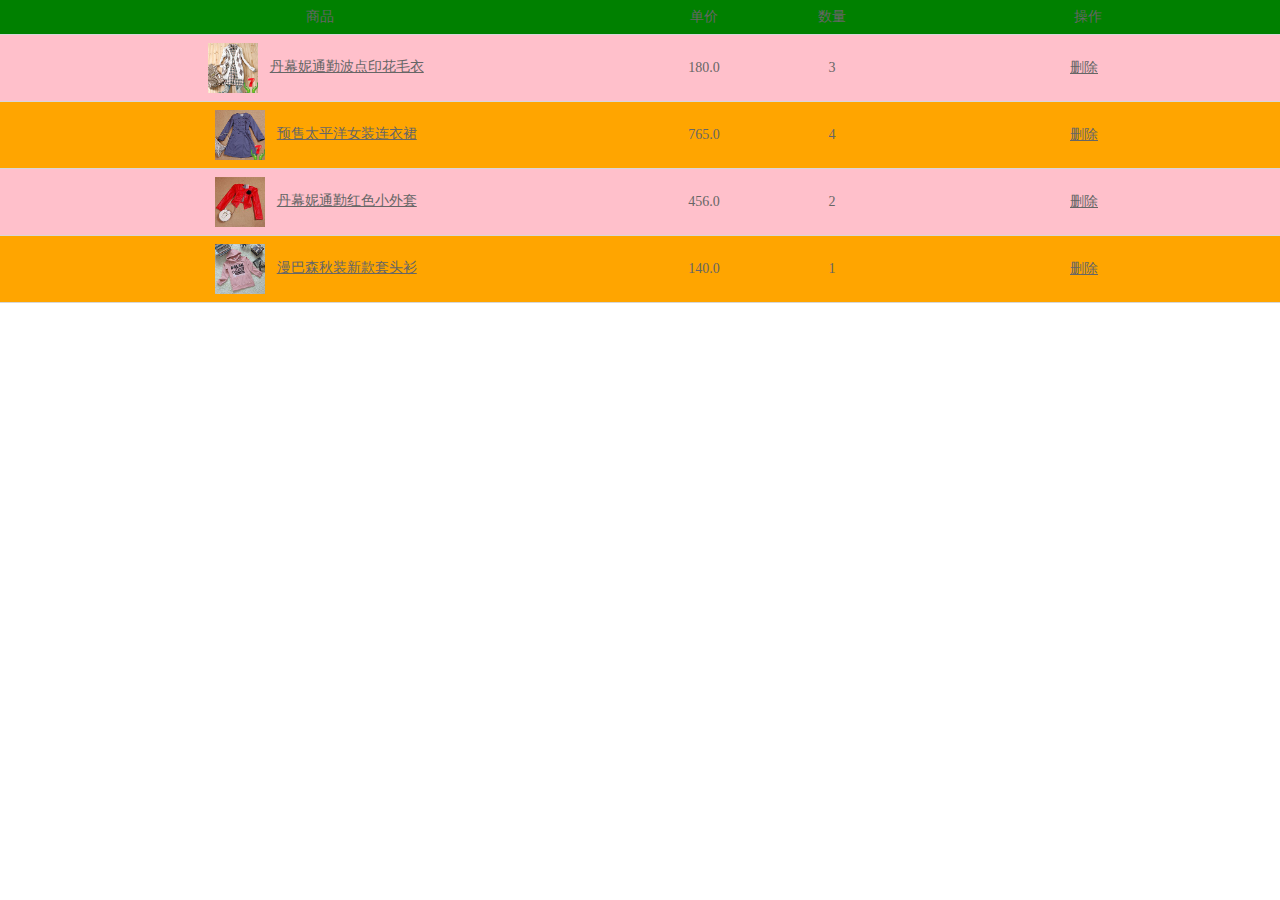
<file: 练习4：制作隔行变色的商品列表/product.html>
<!doctype html>
<html lang="en">
 <head>
  <meta charset="UTF-8">
  <meta name="Generator" content="EditPlus®">
  <meta name="Author" content="">
  <meta name="Keywords" content="">
  <meta name="Description" content="">
  <title>隔行变色的商品列表</title>
	 <link rel="stylesheet" href="css/product.css">
 </head>
 <body>
	<div class="contain">
		<table border="0" width="100%" cellspacing="0">
			<tr class="t-head">
				<td width="50%">商品</td>
				<td width="10%">单价</td>
				<td width="10%">数量</td>
				<td>操作</td>
			</tr>
			<tr>
				<td>
					<img src="images/f1.jpg" width="50" height="50"/>
					<a href="">丹幕妮通勤波点印花毛衣</a>
				</td>
				<td>180.0</td>
				<td>3</td>
				<td><a href="javascript:void(0);" id="del">删除</a></td>
			</tr>
			<tr>
				<td>
					<img src="images/f2.jpg" width="50" height="50"/>
					<a href="">预售太平洋女装连衣裙</a>
				</td>
				<td>765.0</td>
				<td>4</td>
				<td><a href="javascript:void(0);" id="del">删除</a></td>
			</tr>
			<tr>
				<td>
					<img src="images/f3.jpg" width="50" height="50"/>
					<a href="">丹幕妮通勤红色小外套</a>
				</td>
				<td>456.0</td>
				<td>2</td>
				<td><a href="javascript:void(0);" id="del">删除</a></td>
			</tr>
			<tr>
				<td>
					<img src="images/f4.jpg" width="50" height="50"/>
					<a href="">漫巴森秋装新款套头衫</a>
				</td>
				<td>140.0</td>
				<td>1</td>
				<td><a href="javascript:void(0);" id="del">删除</a></td>
			</tr>
		</table>
	</div>
	<script src="js/jquery-1.12.4.js" type="text/javascript" charset="UTF-8"></script>
	<script type="text/javascript">
		$("tr:even").css("background","orange");//控制偶数行
		$("tr:odd").css("background","pink");//控制奇数行
		$("tr:eq(0)").css("background","green");//控制头一行
	</script>
		
 </body>
</html>
</file>
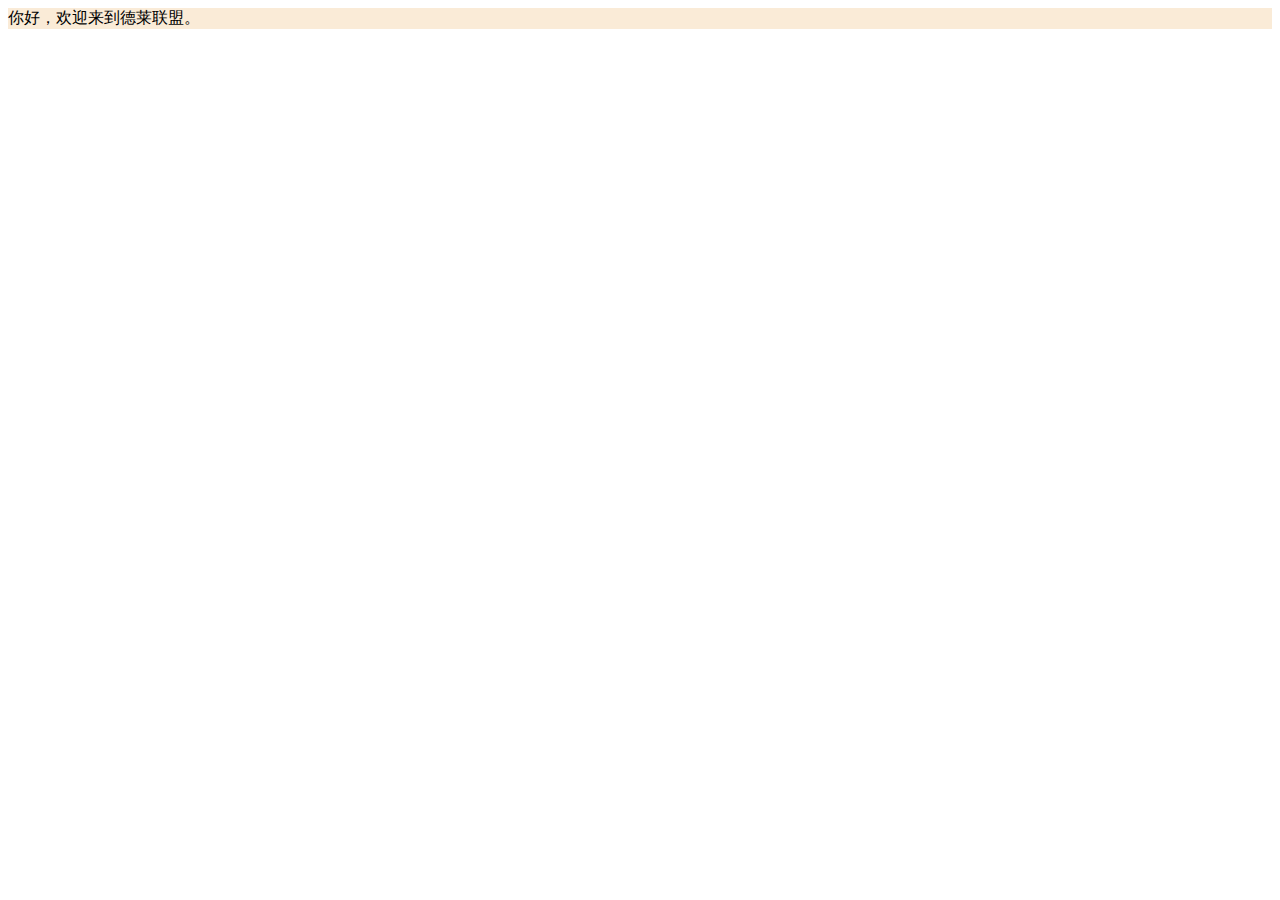
<file: boot/src/main/resources/templates/Hello.html>
<!DOCTYPE html>
<html lang="en">
<head>
    <meta charset="UTF-8"/>
    <title>Hello Word</title>
</head>
<body>
<style>

    div {
        background-color: antiquewhite;
    }
</style>
<script>

</script>
<div>
    你好，欢迎来到德莱联盟。
</div>
</body>
</html>
</file>
<file: 练习3：制作非缘勿扰页面特效/css/style.css>
body,div,p,dl,dt,dd{padding: 0; margin: 0;}
body{font-size: 12px; line-height: 28px; font-family: "΢���ź�";}
.main{
    width:500px;
    margin: 0 auto;
}
.left{
    width:160px;
    float:left;
}
.main dt{font-weight: bold; font-size: 14px; line-height: 35px;}
.right{
    width:340px;
    float:left;
}
</file>
<file: 示例3：验证休闲网登录页面/css/register.css>
*{padding:0; margin:0;}
body{
    font-size:12px;
    color:#000;
    line-height:25px;
}
ul,li{list-style: none;}
.main{
    float:none;
    margin-top: 0px;
    margin-right: auto;
    margin-bottom: 0px;
    margin-left: auto;
    clear:both;
}
#header{
    background-image: url(../images/bg.gif);
    background-repeat: repeat-x;
    height: 36px;
}
#headerLeft{width:200px;
    float:left;
}
#headerRight{width:160px;
    float:right;
    color:#FFF;
}
#center{
    width:362px;
    text-align:center;
    margin-top: 20px;
    margin-right: auto;
    margin-bottom: 20px;
    margin-left: auto;

}
.inputs{width:110px;
    height:16px;
    border:solid 1px #666666;

}
.bold{
    font-size:18px;
    font-weight:bold;
    text-align:center;
    line-height:45px;
    height:45px;
}
.rb1{
    height:20px;
    color:#fff;
    font-size:13px;
    background:#d32c47;
    padding:3px 10px;
    border-left:1px solid #fff;
    border-top:1px solid #fff;
    border-right:1px solid #6a6a6a;
    border-bottom:1px solid #6a6a6a;
    cursor:pointer;
}
.register{width: 350px; margin: 5px auto; border: 1px #cccccc solid; border-radius: 5px; background: #efefef; clear: both;}
.register li{height: 35px; line-height: 35px;}
.register span{display: inline-block; width: 80px; text-align: right;}
.register li:last-of-type{padding-left: 90px;}



#footer{text-align:center;
    color:#333;
    line-height:35px;
}
#footer a{
    color:#333;
    text-decoration:underline;
}
#footer:hover{
    color:#333;
    text-decoration:none;
}
</file>
<file: 示例6：文本输入提示特效/css/leisure.css>
*{padding:0; margin:0;}
body{
    font-size:13px;
    color:#000;
    line-height:25px;
}
.main{
    float:none;
    margin-top: 0px;
    margin-right: auto;
    margin-bottom: 0px;
    margin-left: auto;
    clear:both;
}
#header{
    background-image: url(../images/bg.gif);
    background-repeat: repeat-x;
    height: 36px;
}
#headerLeft{width:200px;
    float:left;
}
#headerRight{width:160px;
    float:right;
    color:#FFF;
}
#center{
    margin-top: 20px;
    margin-right: auto;
    margin-bottom: 20px;
    margin-left: auto;
    width:100%;

}
.register{margin: 0 auto; width: 500px;  clear: both;}
.register dl dt{width:30%;
    text-align:right;
    height:23px;
    float: left;
}
.register dl dd img{vertical-align: middle;}

.bg{
    background-image: url(../images/dl_l_bg.gif);
    background-repeat: repeat-y;
}
.inputs{width:150px;
    height:16px;
    border:solid 1px #666666;

}
.register dl dd span{
    color:#F00;
    padding-left:5px;
}
.bold{
    font-size:18px;
    font-weight:bold;
    text-align:center;
    line-height:35px;
    height:35px;
}
.rb1{
    height:20px;
    color:#fff;
    font-size:13px;
    background:#d32c47;
    padding:3px 10px;
    border-left:1px solid #fff;
    border-top:1px solid #fff;
    border-right:1px solid #6a6a6a;
    border-bottom:1px solid #6a6a6a;
    cursor:pointer;
}
#footer{text-align:center;
    color:#333;
    line-height:35px;
}
#footer a{
    color:#333;
    text-decoration:underline;
}
#footer hover{
    color:#333;
    text-decoration:none;
}
#fileImgHeader,#imgHeader{ margin-right: 5px;
    float: left;}
</file>
<file: 练习2：制作QQ简易聊天框/css/chat.css>
*{margin: 0; padding: 0; line-height: 22px; font-family: "Arial", "微软雅黑";}
#chat{margin: 3px auto 0 auto; width:436px; border: 1px #999999 solid;}
.chatBody{width: 100%; height: 220px; overflow:auto;}
.chatText{border: none; width: 100%; height: 50px;}
.btn{text-align: right;}
.btn span{display: inline-block; padding: 0 10px; height: 25px;
    overflow: hidden; color: #ffffff; border-radius: 5px; background-color: #069dd5; font-size: 12px; margin-right: 3px; cursor:pointer;}
</file>
<file: 练习2：验证贵美网站注册页面/css/register.css>
body{
    border:0px;
    padding:0px;
    margin:0px auto;
    font:12px Tahoma;
}
div,ul,li,dt,dl {
    float:left;
    margin:0px auto;
    padding:0px;
}
li{
    list-style:none;
}
a:link   {color:#333333;text-decoration: none;}
a:visited   {color:#333333;text-decoration: none;}
a:active   {color:#333333;text-decoration: none;}
a:hover   {color:#ff7300;}

input {
    border:1px #333333 solid;
    margin:0px;
    padding:0px;
}

a img{
    border:0px;
}

.red {color:red;font-weight: bold;text-align:left;}
.b {font-weight:bold;}
#container{
    width:980px;
    margin:0 auto;
    float:none;
}

/*头部 从logo到服务热线*/
#header {
    width:980px;
    height:136px;
    margin:0px auto;
    background:url(../images/h_bg.jpg) no-repeat -22px 0px;
}

#logo {
    width:250px;
    height:108px;
    float:left;
    background:url(../images/h_bg.jpg) no-repeat -22px 0px;
}

/*右上方菜单 购物车 帮助中心 加入收藏 设为首页等，.pic1至.pic6分别为菜单前的小图标，h_text为头部文本*/
.upright_menu {
    float:right;padding:15px 20px 0px 0px;
}
.pic{width:28px;height:26px;}
.pic1{background:url(../images/icon.gif) no-repeat;}
.pic2{background:url(../images/icon.gif) no-repeat -28px 0px;}
.pic3{background:url(../images/icon.gif) no-repeat -56px 0px;}
.pic5{background:url(../images/icon.gif) no-repeat -84px 0px;}
.pic6{background:url(../images/icon.gif) no-repeat -112px 0px;}
.h_text{padding:6px 5px 0px 5px; padding-top:8px\0;text-align:center;}
.login {background:url(../images/icon.gif) no-repeat 0px -25px;}
.reg {background:url(../images/icon.gif) no-repeat 0px -25px;}

.upright_bottom{width:600px;height:26px;float:right;padding:7px 0px 0px 0px;}
.bt {width:38px;height:26px;}
.hello {padding:11px 33px 0px 0px;color:#636362;letter-spacing:3px;}
.nav{width:980px;}
.nav li {
    width:84px;
    height:30px;
    float:left;
    text-align:center;
    font-weight:bold;
}
.nav li a{padding:8px 10px;}
.nav li a:link,.nav li a:active,.nav li a:visited{
    padding:8px 10px;
    color:#333333;
    font-size:13px;
}
.nav li a:hover{
    padding:8px 10px;
    background:url(../images/nav_bg.png) no-repeat !important;
    filter:progid:DXImageTransform.Microsoft.AlphaImageLoader(enabled="true",sizingMethod="scale",src="../images/nav_bg.png");
    _background-image:none;
}

/*主体*/
#main{
    width:980px;
    margin:0 auto;
    border:0px;
    float:left;
}

/*主体左部 整个商品分类部分*/
#left{
    width:204px;
    height:644px;
    padding:38px 0px 0px 0px;
    background:url(../images/bg.gif) no-repeat;
}

.left_list,.right_list{padding:0px 10px 0px 13px;width:174px;}
.left_class{
    font-size:14px;
    color:#ff7300;
    font-weight:bold;
    float:none;
    padding:9px 0px 0px 0px;
}
.left_li{color:#636362;width:58px;line-height:24px;}



.width_8px{width:8px;height:644px;}

/*主体中部 从大幅轮播图（蓝色印象）到疯狂采购（IBM上网本）*/
#content{
    width:527px;
    background:url(../images/bg.gif) no-repeat -212px 0px;
}
.content_top{width:527px;padding-top:8px;height:182px;}

#adv1,#adv2,#adv3,#adv4{display:none; }
#adv {position:absolute;left:480px;top:315px;text-align:center;}
#adv a{/*设置无下划线、文字背景超连接样式*/
    font-size:13px;
    text-decoration:none;
    background-color:#cccccc;
    padding:0px 5px;
}

.content_list{width:524px;height:449px;padding-top:58px;*padding-top:50px;}
.content_li{width:166px;padding:3px 0px;text-align:center;}
.content_img {width:142px;height:89px;float:none;text-align:center;}

/*主体右部 从公告栏到手机充值*/
#right{
    width:233px;
    /*_margin-right:-3px; 浮动层里有文字则需要此行*/
    height:644px;
    background:url(../images/bg.gif) no-repeat -747px 0px;
}

.right_list dl{padding:10px 10px 0px 0px;*width:190px;}
.right_list dt{padding:0px 5px 0px 0px;}
.right_list dd{line-height:17px;white-space:nowrap;}
.right_list img{border:1px solid #9ea0a2;}

.r1{width:200px;height:170px;}
.r2 dl dt img{width:60px;height:47px;}
.r2 dd {padding-top:20px;}

#tab{padding-top:14px;}
#tabtitle1{cursor:pointer;width:80px;height:50px;background:url(../images/bg.gif) no-repeat -761px -430px;}
#tabtitle2{cursor:pointer;width:153px;height:50px;background:url(../images/bg.gif) no-repeat -840px -430px;}
#tab1,#tab2{display:none;}

/*底部 从友情链接到最后*/
#footer{
    width:980px;
    height:150px;
    float:none;
}
.copyright{width:980px;text-align:center;line-height:20px;}
.register_textBroader{width:125px;}

/*对联广告 两边主图片层和关闭图片层*/

#advLeft{
    position:absolute;
    height:74px;
    width:74px;
    z-index:1;
}
#advRight{
    position:absolute;
    height:80px;
    width:80px;
    z-index:1;
}

#closeLeft{
    cursor:pointer;
    position:absolute;
    height:13px;
    width:13px;
    z-index:2;
}

#closeRight{
    cursor:pointer;
    position:absolute;
    height:13px;
    width:13px;
    z-index:2;
}

.register{float: left; padding-top: 40px;width: 650px;}
.registerRight{float: right; width: 300px; padding-top: 40px}

/*列表页*/
.list_bg {background:url(../images/list_bg.gif) repeat-x;}
.reg_text{width:130px;height:18px;margin:5px 5px; }

/*注册页*/
#formRegister dl{clear: both;}
#formRegister dt{float: left;text-align:right; width:120px; height: 35px; line-height: 35px;}
#formRegister dd{width:480px; float:left; height: 35px; line-height: 35px;}
.reg_bg {background:url(../images/reg_bg.gif) repeat-x;}
.login_bg {padding-top:50px;background:url(../images/login_bg.gif) repeat-x;}
textarea{border:1px solid #cccccc;padding:5px;}
#formRegister dl dd span{color: #ff0000;}


/*长宽及对齐、浮动*/
.a_l{text-align:left;}
.a_r{text-align:right;}
.a_c{text-align:center;}

.f_l{float:left;}
.f_r{float:right;}
.f_n{float:none;}

/*input大小*/
.n4{width:35px;}

.w3p{width:3%;}
.w10p{width:10%;}
.w15p{width:15%;}
.w20p{width:20%;}
.w25p{width:25%;}
.w50p{width:50%;}
.w63p{width:63%;}
.w87p{width:87%;}

.w9{width:9px;}
.w84{width:84px;}
.w81 {width:81px;}
.w100{width:100px;}
.w129 {width:129px;}
.w252 {width:252px;}
.w350{width:350px;}
.w364{width:364px;}
.w507{width:507px;}

.h24 {height:24px;}
.h32 {height:32px;}
.h34 {height:34px;}
.h35 {height:35px;}
.h40 {height:40px;}
.h58 {height:58px;}
.h65 {height:65px;}
.h460 {height:460px;}

.h20p {height:20%;}
.h37p {height:37%;}
.h43p {height:43%;}
</file>
<file: 练习4：制作轮播切换效果/css/style.css>
ul,li{padding: 0;margin: 0; list-style: none;}
.adver{margin: 0 auto; width: 700px; overflow: hidden; height: 454px; position: relative; background: url("../images/adver01.jpg");}
ul{position: absolute; bottom:10px; z-index: 100; width: 100%; text-align: center;}
ul li{display: inline-block; font-size: 10px; line-height: 20px; font-family: "΢���ź�"; margin: 0 1px; width: 20px; height: 20px; border-radius: 50%; background: #333333; text-align: center; color: #ffffff;}
.arrowLeft,.arrowRight{
    position: absolute;
    width: 30px;
    background:rgba(0,0,0,0.2);
    height: 50px;
    line-height: 50px;
    text-align: center;
    top:200px;
    z-index: 150;
    font-family: "΢���ź�";
    font-size: 28px;
    font-weight: bold;
    cursor: pointer;
    display: none;
}
.arrowLeft{left: 10px;}
.arrowRight{right: 10px;}
li:nth-of-type(1){
    background: orange;
}
</file>
<file: 练习4：制作隔行变色的商品列表/css/product.css>
*{padding:0;margin:0;}
.contain{width:100%;margin:0px auto;}

tr{text-align:center;}
th{line-height:45px;background:#0000ff; color: #ffffff;}
td{border-bottom:1px #d7d7d7 solid;}
td,td a{padding:8px 0;color:#666;font-size:14px;}
td img{vertical-align:middle;}
td img,td a{display:inline-block;margin-right:8px;}
</file>
